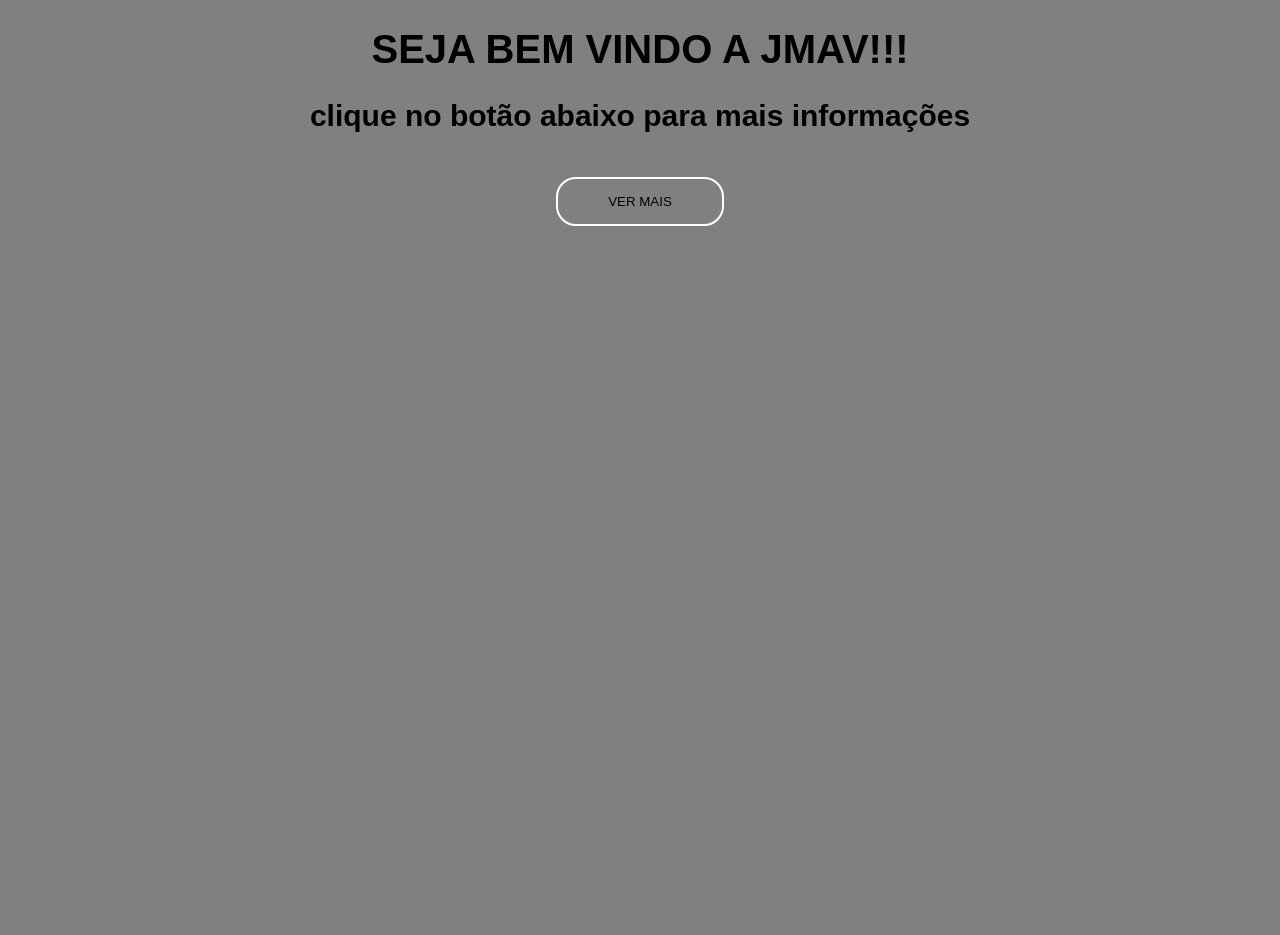
<file: index.html>
<!DOCTYPE html>
<html lang="en">
<head>
    <meta charset="UTF-8">
    <meta http-equiv="X-UA-Compatible" content="IE=edge">
    <meta name="viewport" content="width=device-width, initial-scale=1.0">
    <title>Controle de Pagamento</title>
    <link rel="stylesheet" href="script.js">
    <link rel="stylesheet" href="style3.css">
    <link rel="stylesheet" href="confir.html">
</head>
    <body>
        
        
        <h1>SEJA BEM VINDO A JMAV!!!</h1>
        <h2>clique no botão abaixo para mais informações</h2>
        <button  id="btn-showEmpresa" onclick="showLogin()">ver mais</button>


        <div class='containerr' id="containerr">
            <h3>SOMOS UMA EMPRESA FOCADA EM CONTEUDOS DIGITAIS</h3>
            <h3>SEMPRE TRAZENDO O MELHOR PARA VOCÊ</h3>

            <form action="loginn.html" method="post" id="loginInicio">


                
            </form>
            <div class="center">
                <button  id="btn-encaminhaLog" onclick="encaminharLog()">Enter</button>

            </div>
        <script src="script.js"></script>       
    </body>
</html>
</file>
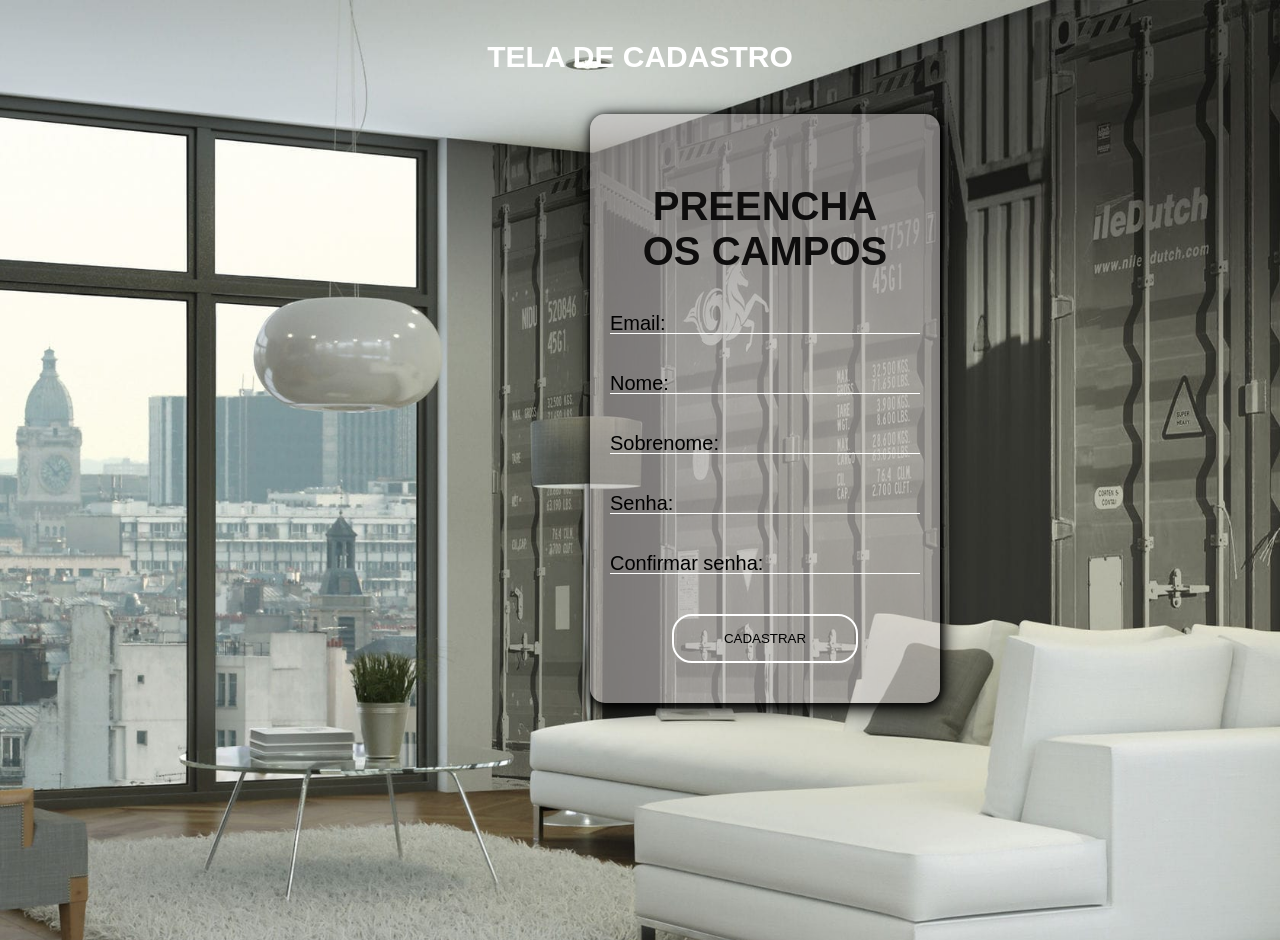
<file: cad.html>
<!DOCTYPE html>
 <html lang="en">
 <head>
     <meta charset="UTF-8">
     <meta http-equiv="X-UA-Compatible" content="IE=edge">
     <meta name="viewport" content="width=device-width, initial-scale=1.0">
     <title>Controle de Pagamento</title>
    <link rel="stylesheet" href="script.js">
    <link rel="stylesheet" href="style.css">
    <link rel="stylesheet" href="confir.html">
 </head>
 <body>
    
    <h1>TELA DE CADASTRO</h1>
    <div class='container'>
        <h3>PREENCHA OS CAMPOS</h3>
        <form action="loginn.html" method="post" id="loginInicio01">

            <div class='input-field'>
                <input type="text" id='emailCad' placeholder="Digite seu melhor email:">
                <label for="nome">Email:</label>
            </div>

            <div class='input-field'>
                <input type="text" id='nomeCad' placeholder="Digite seu nome:">
                <label for="nome">Nome:</label>
            </div>

            <div class='input-field'>
                <input type="text" id='sobrenomeCad' placeholder="Digite seu sobrenome:">
                <label for="nome">Sobrenome:</label>
            </div>

            
            <div class ='input-field'>
                <input type="password" name="senha" id="senha1Cad" placeholder="Digite uma senha:">
                <label for="senha">Senha:</label>
            </div>
            <div class ='input-field'>
                <input type="password" name="senha" id="senha2Cad" placeholder="Digite uma senha:">
                <label for="senha">Confirmar senha:</label>
            </div>

        </form>
        <div class="center">
            <button  id="btn-Cad"  type ="button" onclick="cadCliente()">Cadastrar</button>

        </div>
        <script src="script.js"></script>       
    </body>
</html>
     
 </body>
 </html>
</file>
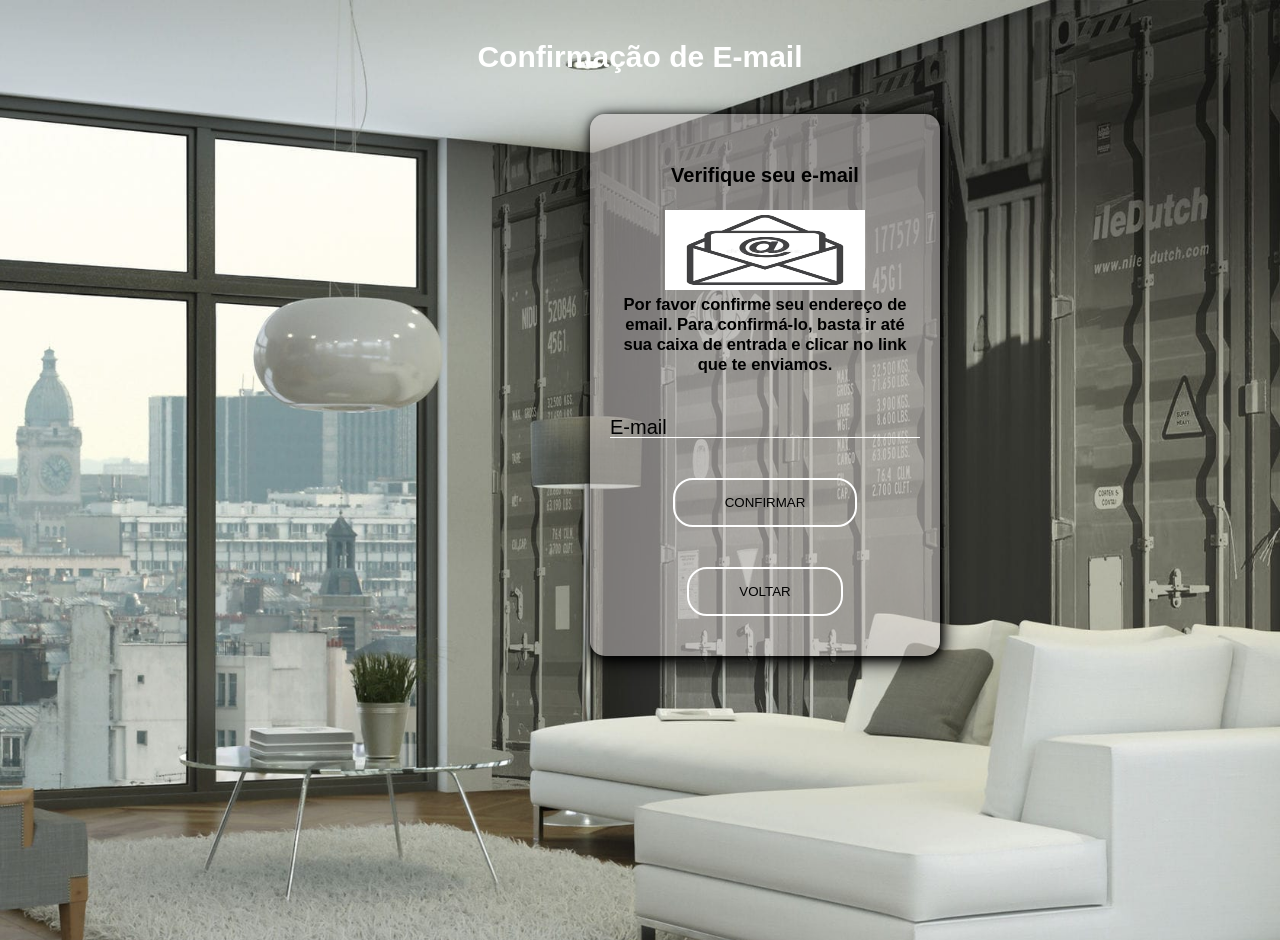
<file: confir.html>
<!DOCTYPE html>
<html lang="pt-br">
<head>
    <meta charset="UTF-8">
    <meta http-equiv="X-UA-Compatible" content="IE=edge">
    <meta name="viewport" content="width=device-width, initial-scale=1.0">
    <title>Confirmação de email</title>
    <link rel="stylesheet" href="style.css">
    <link rel="stylesheet" href="script.js">
    <link rel="stylesheet" href="confir.html">
</head>
    <body>
        <h1>Confirmação de E-mail</h1>
        <div class='container'>
            <h4>Verifique seu e-mail</h4>
            <br>
            <img src="./img/envelope.jpg" width="200" height="80">

            <form action="confir.html" method="post">
                <div class="Confirmação">
                    <h5>Por favor confirme seu endereço de email. Para confirmá-lo, basta ir até sua caixa de entrada e clicar no link que te enviamos.</h5>
                    <br>
                </div>

                <div class="input-field">
                    <input type="text" id="emailRecuLog" placeholder="Digite seu E-mail">
                    <label for="email">E-mail</label>
                </div>

               

            </form>
            
                <button onclick="envioDeEmailRecu()" id="btn-envioRecu">Confirmar</button>
            
            <button onclick="encaminharLog()" id="btn-enviovoltar">Voltar</button>

          
        <script src="script.js"></script>
        
        

    </body>
</html>
</file>
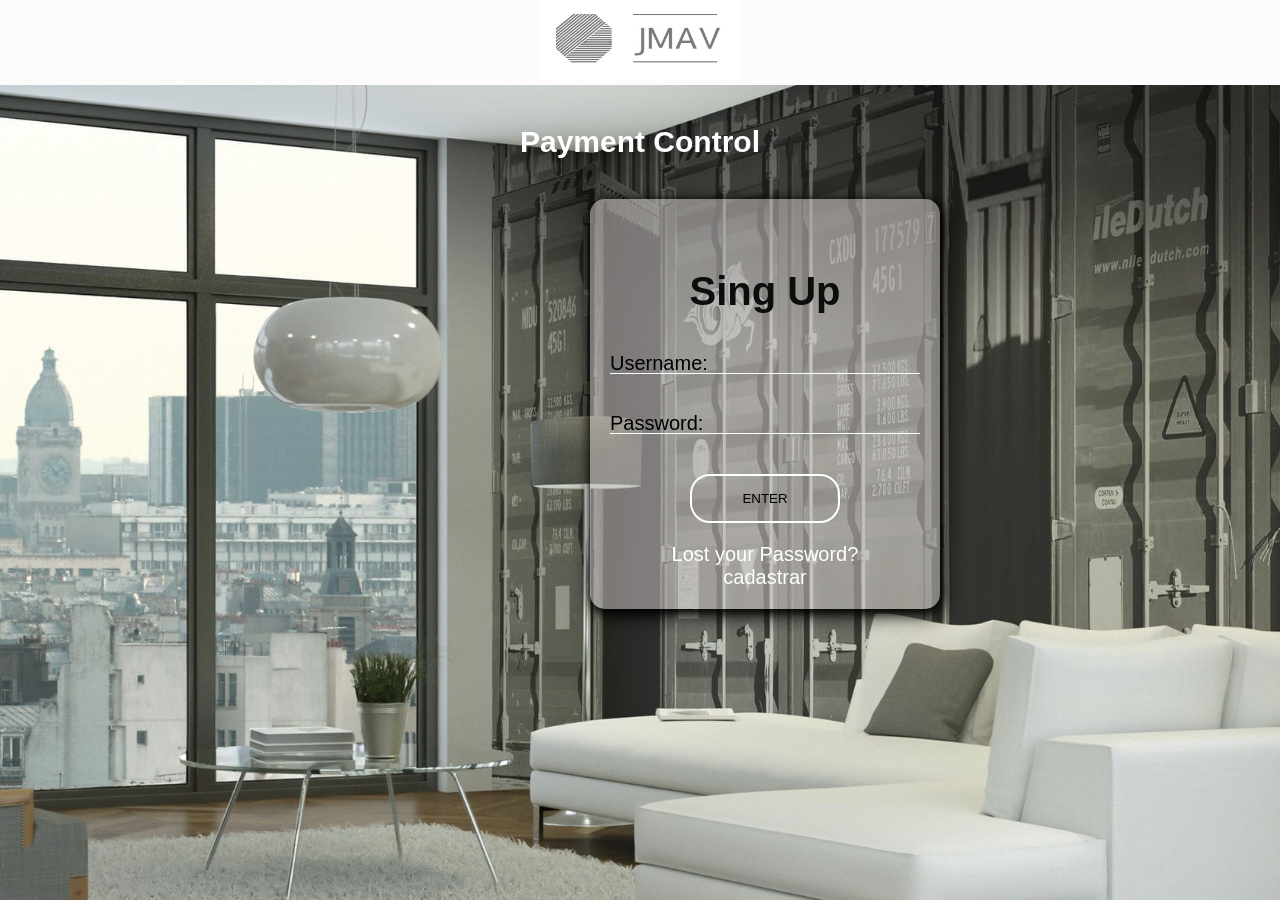
<file: loginn.html>
<!DOCTYPE html>
<html lang="en">
<head>
    <meta charset="UTF-8">
    <meta http-equiv="X-UA-Compatible" content="IE=edge">
    <meta name="viewport" content="width=device-width, initial-scale=1.0">
    <title>Controle de Pagamento</title>
    <link rel="stylesheet" href="script.js">
    <link rel="stylesheet" href="style.css">
    <link rel="stylesheet" href="confir.html">
</head>
    <body>
        <nav class="navbar navbar-expand-lg navbar-light">
            <a class="navbar-brand" href="index.html">
                <img src="./img/logo.jpeg" width="200" height="80">
            </a>
        </nav>
        <h1>Payment Control</h1>
        <div class='container'>
            <h3>Sing Up</h3>
            <form action="index.html" method="post" id="loginInicio">

                <div class='input-field'>
                    <input type="text" id='emailLog' placeholder="Digite seu nome:">
                    <label for="nome">Username:</label>
                </div>

                
                <div class ='input-field'>
                    <input type="password" name="senha" id="senhaLog" placeholder="Digite sua senha:">
                    <label for="senha">Password:</label>
                </div>



                
            </form>
            <div class="center">
                <button  id="btn-login" onclick="loginValidate()">Enter</button>

            </div>


            <div class='links'>
                <a href="confir.html"><p>Lost your Password?</p></a>
            </div>

            <div class='links'>
                <a href="cad.html"><p>cadastrar</p></a>
            </div>
        <script src="script.js"></script>       
    </body>
</html>
</file>
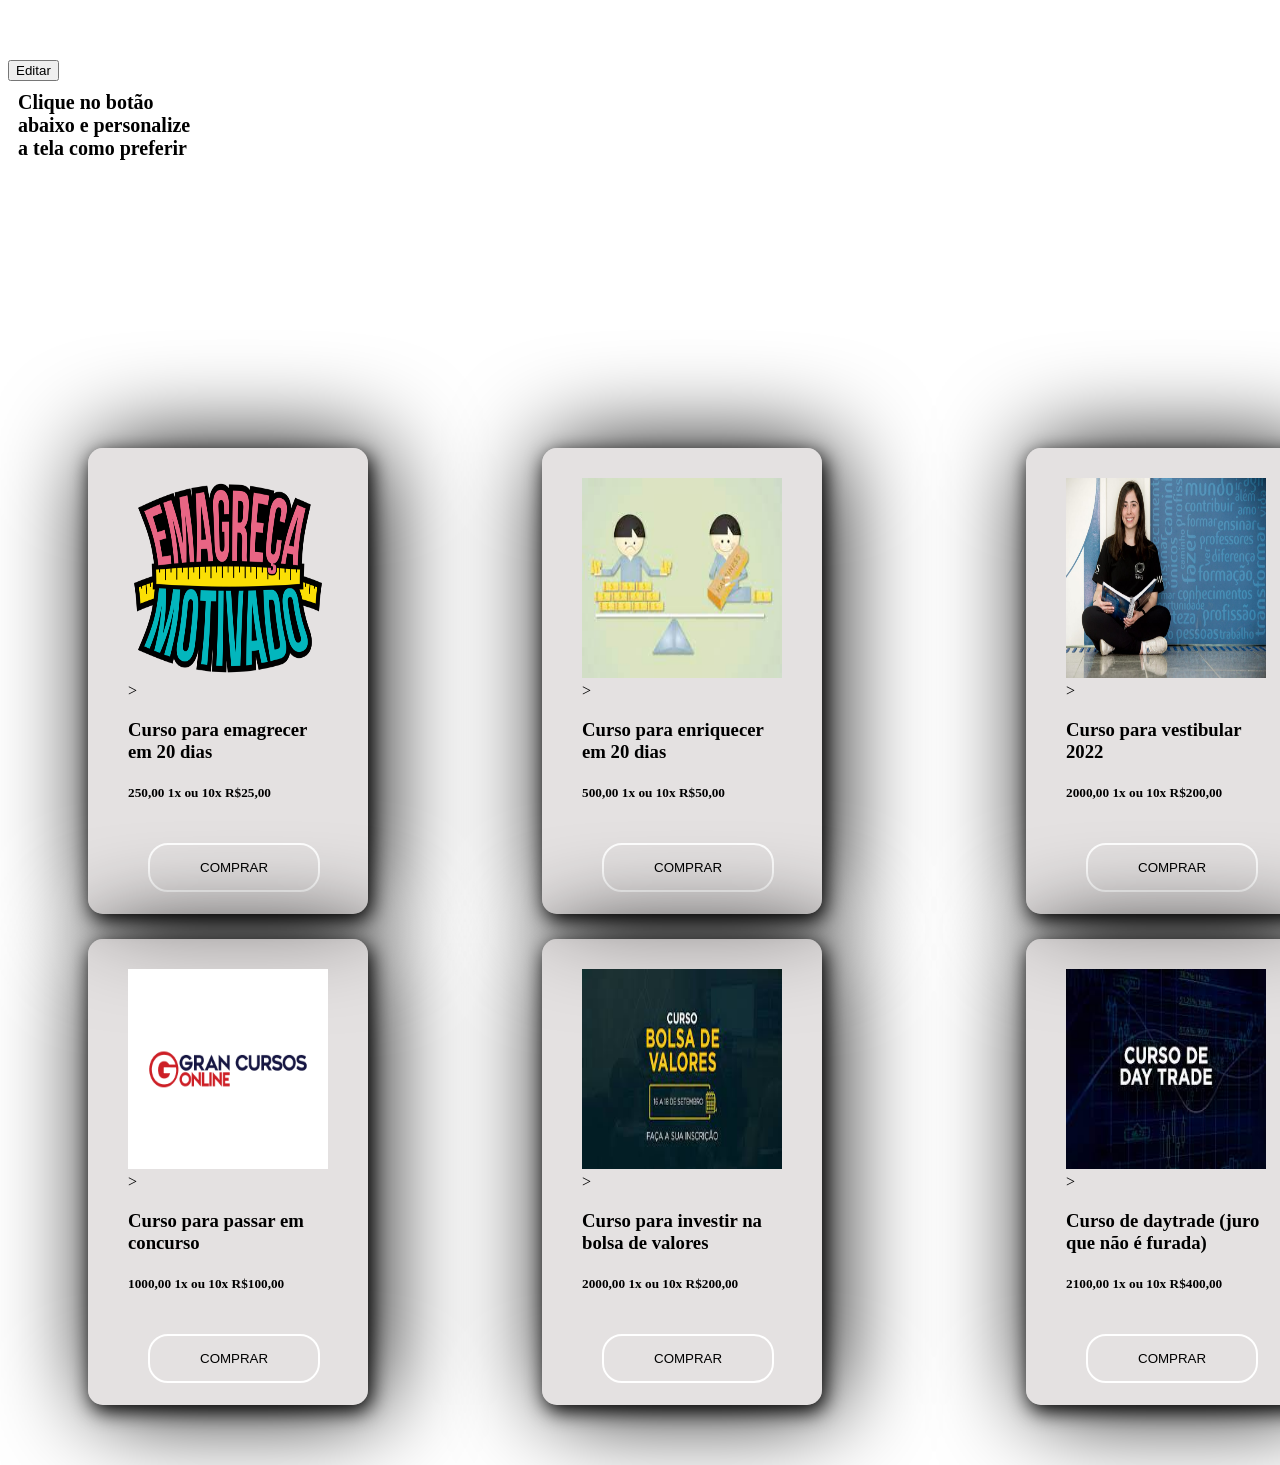
<file: telauser.html>
<!DOCTYPE html>
<html lang="en">
<head>
    <meta charset="UTF-8">
    <meta http-equiv="X-UA-Compatible" content="IE=edge">
    <meta name="viewport" content="width=device-width, initial-scale=1.0">
    <title>Document</title>
    <link rel="stylesheet" href="script.js">
    <link rel="stylesheet" href="style2.css">
    
</head>
<body>
    <h1 id="boasVindas"></h1>
    <button onclick="editarTe()" id="btn-ShowEdition">Editar</button>
    <h3 id="infoEdition">Clique no botão<br>
        abaixo e personalize<br>
         a tela como preferir</h3>
    
    <form name="editarTela" id="editarTela" class = "editarTe">
        
        <label>Nome do cliente:</label><br>
        <input type="text" name="Cnome" id="Cnome" size="20"><br><br>
        <label>Background:</label><br>
        <input type="radio" id="radio-Corfuazul" name="Ccorfundo" onclick="corFundo('#1E90FF')">Azul<br>
        <input type="radio" id="radio-Corfurosa" name="Ccorfundo" onclick="corFundo('#FF00FF')">rosa<br>
        <input type="radio" id="radio-Corfuverde" name="Ccorfundo" onclick="corFundo('#32CD32')">verde<br>
        <input type="radio" id="radio-Corfucinza" name="Ccorfundo" onclick="corFundo('#808080')">Cinza<br>
        <label>Cor da fonte:</label><br>
        <input type="radio" name="Ccorfonte" id="radio-Corfobranca" onclick="corFonte('#fff')">branco<br>
        <input type="radio" name="Ccorfonte" id="radio-Corfopreta" onclick="corFonte('#000')">Preto<br>
        <input type="button" value="Gravar Edição" id="btn-salvarEdicao" onclick="salvarEdicao()">


        
    </form>

     
    <div id="organizardivs01">
        <div id="containner01">
            <img src="./img/Emagreca.png" width="200" height="200" >>
            <h3>Curso para emagrecer em 20 dias</h3>
            <h5>250,00  1x ou 10x R$25,00 </h5>
            <button id="btn01" onclick="UltimoButton ()">Comprar</button>
        </div>
        <div id="containner02">
            <img src="./img/enriquecer.jpg" width="200" height="200" >>
            <h3>Curso para enriquecer em 20 dias</h3>
            <h5>500,00  1x ou 10x R$50,00 </h5>
            <button id="btn02" onclick="UltimoButton01 ()">Comprar</button>
        </div>
        <div id="containner03">
            <img src="./img/vestibular.jpg" width="200" height="200" >>
            <h3>Curso para vestibular 2022</h3>
            <h5>2000,00  1x ou 10x R$200,00 </h5>
            <button id="btn03" onclick="UltimoButton02 ()">Comprar</button>
        </div>
    </div>
    <div id="organizardivs02">
        <div id="containner04">
            <img src="./img/concursos.png" width="200" height="200" >>
            <h3>Curso para passar em concurso</h3>
            <h5>1000,00  1x ou 10x R$100,00 </h5>
            <button id="btn04" onclick="UltimoButton03 ()">Comprar</button>
        </div>
        <div id="containner05">
            <img src="./img/bolsa.jpg" width="200" height="200" >>
            <h3>Curso para investir na bolsa de valores</h3>
            <h5>2000,00  1x ou 10x R$200,00 </h5>
            <button id="btn05" onclick="UltimoButton04 ()">Comprar</button>
        </div>
        <div id="containner06">
            <img src="./img/daytrade.jpg" width="200" height="200" >>
            <h3>Curso de daytrade (juro que não é furada)</h3>
            <h5>2100,00  1x ou 10x R$400,00 </h5>
            <button id="btn06" onclick="UltimoButton05 ()">Comprar</button>
        </div>
    </div>

    <h1 id="textoFinal"></h1>

</body>
<script src="script.js"></script>

</html>
</file>
<file: style3.css>
h3{
    font-size: 40px;
    color: rgb(14, 13, 13);
    text-align: center;
    margin: 20px;
}

body{
    background: gray;
    background-size: cover;
    justify-content: center;
    align-items: center;
    text-align: center;
    height: 100vh;
    font: 20px Arial, sans-serif; 
}

.containerr{
    width: 900px;
    background: rgba(404, 198, 198, 0.527);
    border-radius: 15px;
    box-shadow: 1px 2px 10px black, 3px 6px 20px black;
    padding: 50px 20px;
    padding-bottom: 20px;
    transform: translateX(270px);
    display: none;

}
button{
    padding: 15px 50px;
    margin: 20px;
    background: transparent;
    border: 2px solid white;
    text-transform: uppercase;
    border-radius: 20px;
    cursor: pointer;
}
button:hover{
    background:goldenrod;
    transition: ease-in-out .25s;
}
</file>
<file: style.css>
*{
    margin: 0%;
    padding: 0%;
    box-sizing: border-box;
}

.navbar {
    background-color: rgb(253, 252, 252);
}

body{
    background: url(./img/sala.jpg);
    background-size: cover;
    justify-content: center;
    align-items: center;
    text-align: center;
    height: 100vh;
    font: 20px Arial, sans-serif; 
}
h1{
    top: 0%;
    font-size: 30px;
    color: rgb(255, 255, 255);
    text-align: center;
    margin: 40px;

}

h3{
    font-size: 40px;
    color: rgb(14, 13, 13);
    text-align: center;
    margin: 20px;
}

.container{
    width: 350px;
    background: rgba(204, 198, 198, 0.527);
    border-radius: 15px;
    box-shadow: 1px 2px 10px black, 3px 6px 20px black;
    padding: 50px 20px;
    padding-bottom: 20px;
    transform: translateX(590px);

}

input{
    width: 100%;
    height: 40px;
    background: transparent;
    border: none;
    outline: none;
    border-bottom: 1px solid white;
    color: white;
    transition: .25s ease-in-out;
}

.input-field{
    position: relative;
    margin-bottom: 20px;
}

label{
    position: absolute;
    top: 0%;
    left: 0%;
    transform: translateY(18px);
    transition: .25s ease-in-out;
}


input.focus{
    border-bottom: 2px solid red;
    box-shadow: 0 1px 0 0 red;
}

input:focus + label{
    transform: translateY(-14px) scale(.8);
    color:red;
    font-weight: bold;
}

input:not(:placeholder-shown) + label{
    transform: translateY(-14px) scale(.8);
    color:red;
    font-weight: bold;
}

input:not(:placeholder-shown) + label{
    border-bottom: 2px solid red;
    box-shadow: 0 1px 0 0 red;
}

input::placeholder{
    color:transparent
}

button{
    padding: 15px 50px;
    margin: 20px;
    background: transparent;
    border: 2px solid white;
    text-transform: uppercase;
    border-radius: 20px;
    cursor: pointer;
}

button:hover{
    background:red;
    transition: ease-in-out .25s;
}

.center{
    text-align: center;
}

a{
    text-decoration: none;
    color: white;
}

a:hover{
    color: red;
    transition: .25s ease-in-out;
}
</file>
<file: style2.css>
#editarTela {
    position: absolute;
    top:0px;
    left:0px;
    border: 1px solid #000;
    background-color: red;
    padding: 80px;
    border-radius: 5px;
    display: none;

}
h1{
    top: 0%;
    font-size: 60px;
    color: black;
    text-align: center;
    margin: 60px;

}

#infoEdition{
    top: 0%;
    font-size: 20px;
    color: black;
    margin: 10px;

}

#containner01{
    width: 200px;
    height: 100;
    background: rgba(204, 198, 198, 0.527);
    border-radius: 15px;
    box-shadow: 10px 2px 100px black, 3px 6px 20px black;
    padding: 30px 40px;
    padding-bottom: 2px;
    transform: translateX(80px);
    margin-top: 22%;
    display: inline-block;

}
#containner02{
    width: 200px;
    height: 100;
    background: rgba(204, 198, 198, 0.527);
    border-radius: 15px;
    box-shadow: 10px 2px 100px black, 3px 6px 20px black;
    padding: 30px 40px;
    padding-bottom: 2px;
    transform: translateX(250px);
    margin-top: 22%;
    display: inline-block;

}
#containner03{
    width: 200px;
    height: 100;
    background: rgba(204, 198, 198, 0.527);
    border-radius: 15px;
    box-shadow: 10px 2px 100px black, 3px 6px 20px black;
    padding: 30px 40px;
    padding-bottom: 2px;
    transform: translateX(450px);
    margin-top: 22%;
    display: inline-block;

}
#containner04{
    width: 200px;
    height: 100;
    background: rgba(204, 198, 198, 0.527);
    border-radius: 15px;
    box-shadow: 10px 2px 100px black, 3px 6px 20px black;
    padding: 30px 40px;
    padding-bottom: 2px;
    transform: translateX(80px);
    margin-top: 2%;
    display: inline-block;
    

}
#containner05{
    width: 200px;
    height: 100;
    background: rgba(204, 198, 198, 0.527);
    border-radius: 15px;
    box-shadow: 10px 2px 100px black, 3px 6px 20px black;
    padding: 30px 40px;
    padding-bottom: 2px;
    transform: translateX(250px);
    margin-top: 2%;
    display: inline-block;

}
#containner06{
    width: 200px;
    height: 100;
    background: rgba(204, 198, 198, 0.527);
    border-radius: 15px;
    box-shadow: 10px 2px 100px black, 3px 6px 20px black;
    padding: 30px 40px;
    padding-bottom: 2px;
    transform: translateX(450px);
    margin-top: 2%;
    display: inline-block;

}
#btn01{
    padding: 15px 50px;
    margin: 20px;
    background: transparent;
    border: 2px solid white;
    text-transform: uppercase;
    border-radius: 20px;
    cursor: pointer;
}

#btn01:hover{
    background:red;
    transition: ease-in-out .25s;
}
#btn02{
    padding: 15px 50px;
    margin: 20px;
    background: transparent;
    border: 2px solid white;
    text-transform: uppercase;
    border-radius: 20px;
    cursor: pointer;
}

#btn02:hover{
    background:red;
    transition: ease-in-out .25s;
}
#btn03{
    padding: 15px 50px;
    margin: 20px;
    background: transparent;
    border: 2px solid white;
    text-transform: uppercase;
    border-radius: 20px;
    cursor: pointer;
}

#btn03:hover{
    background:red;
    transition: ease-in-out .25s;
}
#btn04{
    padding: 15px 50px;
    margin: 20px;
    background: transparent;
    border: 2px solid white;
    text-transform: uppercase;
    border-radius: 20px;
    cursor: pointer;
}

#btn04:hover{
    background:red;
    transition: ease-in-out .25s;
}
#btn05{
    padding: 15px 50px;
    margin: 20px;
    background: transparent;
    border: 2px solid white;
    text-transform: uppercase;
    border-radius: 20px;
    cursor: pointer;
}

#btn05:hover{
    background:red;
    transition: ease-in-out .25s;
}
#btn06{
    padding: 15px 50px;
    margin: 20px;
    background: transparent;
    border: 2px solid white;
    text-transform: uppercase;
    border-radius: 20px;
    cursor: pointer;
}

#btn06:hover{
    background:red;
    transition: ease-in-out .25s;
}
</file>
